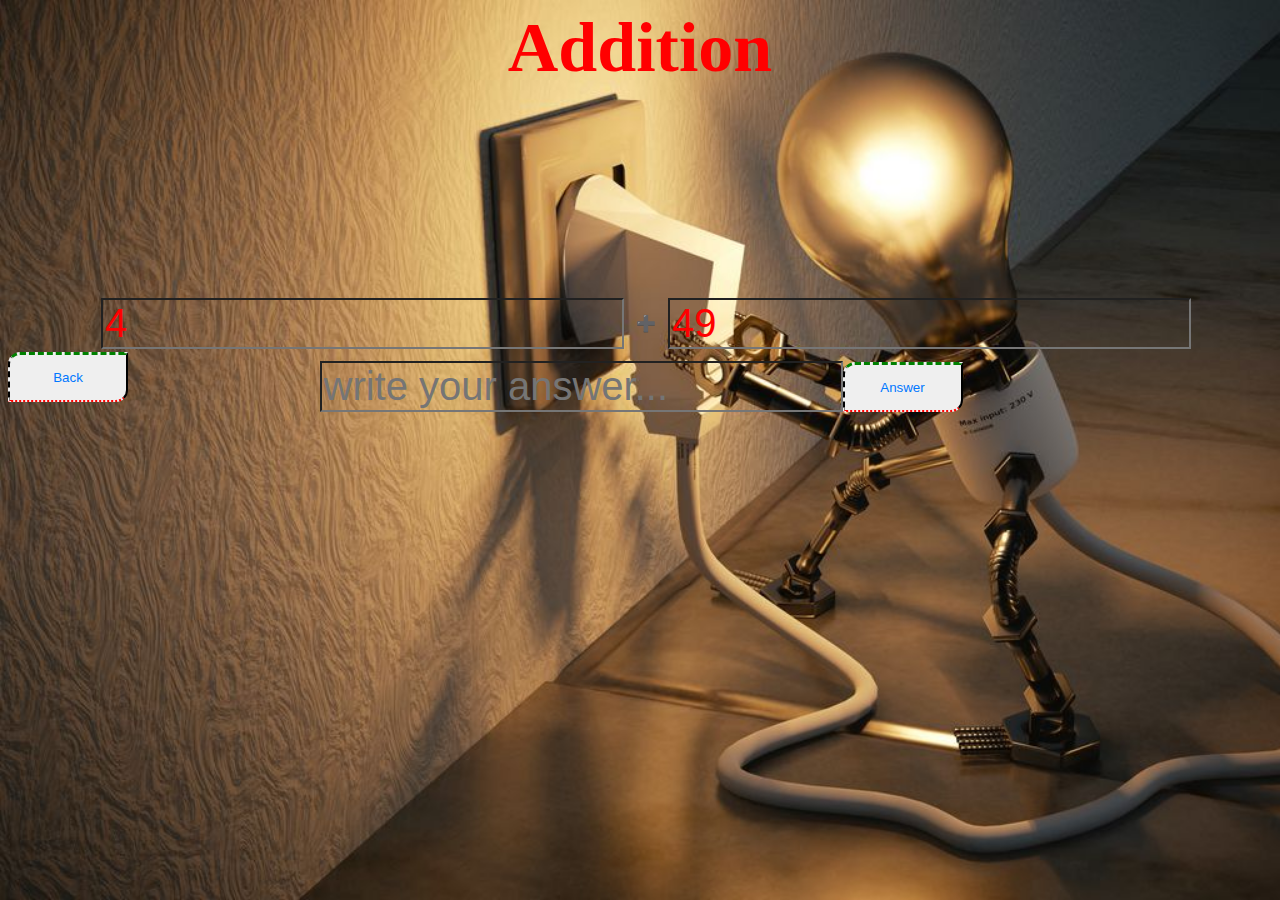
<file: add.html>
<html lang="en">
<head>
    <meta charset="UTF-8">
    <meta http-equiv="X-UA-Compatible" content="IE=edge">
    <meta name="viewport" content="width=device-width, initial-scale=1.0">
    <title>Addition</title>
    <link rel="stylesheet" href="add.css">
</head>
<body>
    <center>
        <h1>
            Addition
        </h1>
    </center>
    <div class="container">
        <div class="section">
            <div class="input">
               <input type="number" id="first">
            </div>
            <div class="input" id="add">
                ➕
            </div>
            <div class="input">
                <input type="number" id="second">
            </div>
        </div>
        <div class="section"id="section1">
            <input type="number" id="answer" placeholder="write your answer...">
            <br>
            
            <button id="check">Answer</button>
        </div>
    </div>
    <a href="index.html"> <button id="back"> Back </button></a>

    <script src="add.js"></script>
</body>
</html>
</file>
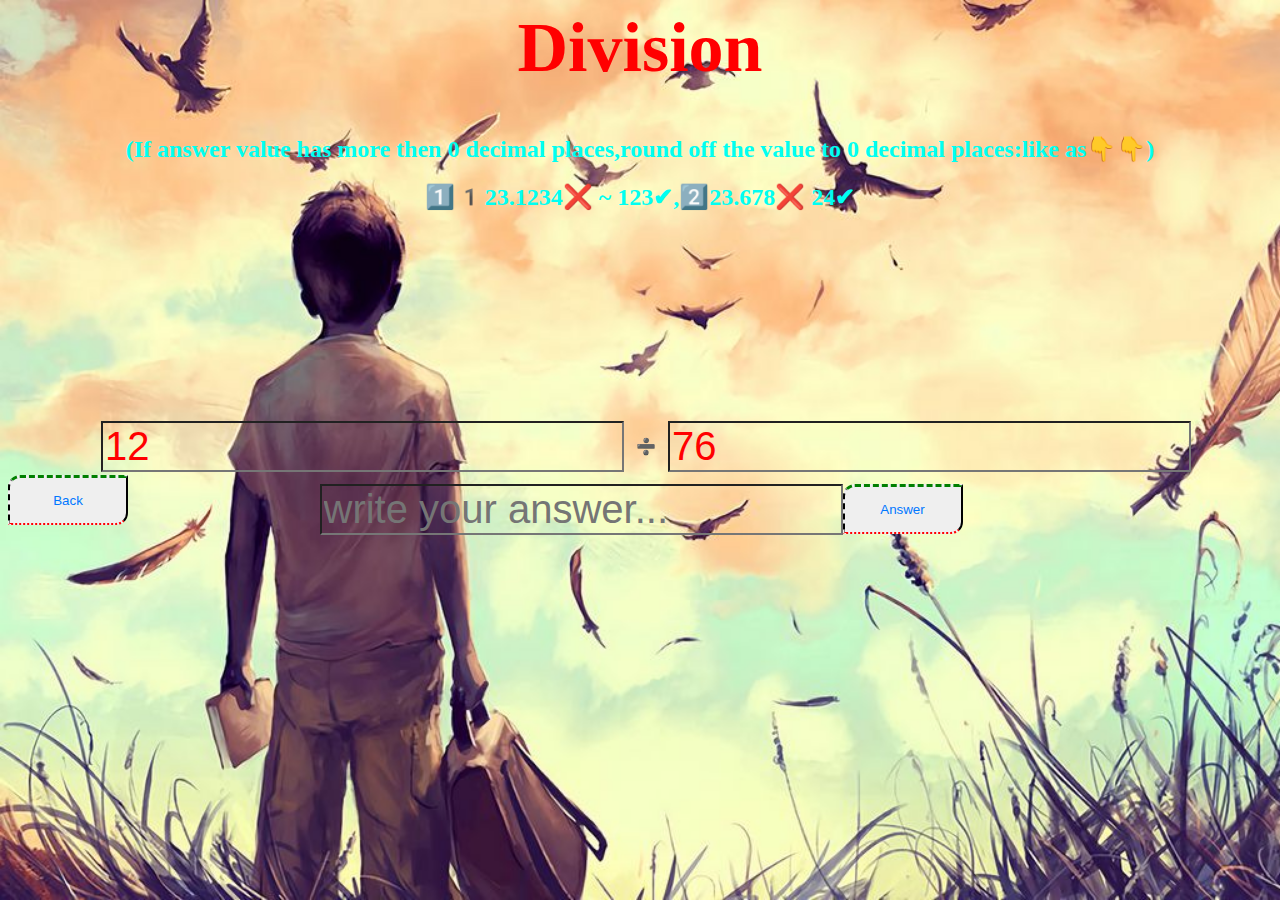
<file: divide.html>
<html lang="en">
<head>
    <meta charset="UTF-8">
    <meta http-equiv="X-UA-Compatible" content="IE=edge">
    <meta name="viewport" content="width=device-width, initial-scale=1.0">
    <title>Division</title>
    
    <link rel="stylesheet" href="add.css">
</head>
<body style="background-image: url(design4.jpg);">
    <center>
        <h1>
            Division
        </h1>
        
        <h2>
         (If answer value has more then 0 decimal places,round off the value to 0 decimal places:like as👇👇)
         </h2>
                      <h2>
                          1️⃣1️23.1234❌ ~  123✔,2️⃣23.678❌ 24✔ 
                      </h2>
       
    </center>
    <div class="container">
        <div class="section">
            <div class="input">
               <input type="number" id="first">
            </div>
            <div class="input" id="add">
                ➗
            </div>
            <div class="input">
                <input type="number" id="second">
            </div>
        </div>
        <div class="section"id="section1">
            <input type="number" id="answer" placeholder="write your answer...">
            <br>
            
            <button id="check">Answer</button>
        </div>
    </div>
    <a href="index.html"> <button id="back"> Back </button></a>
    
    <script src="divide.js"></script>
</body>
</html>
</file>
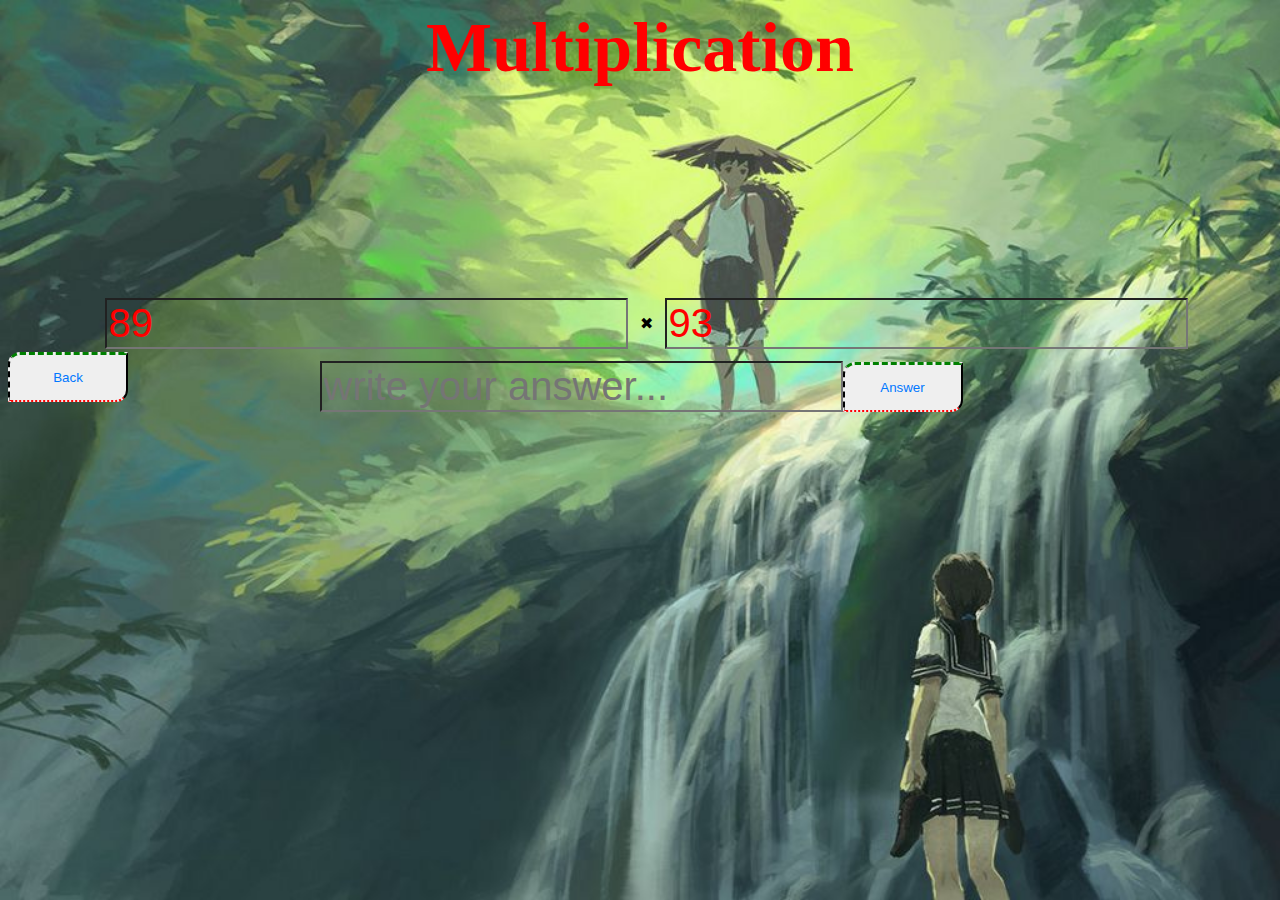
<file: multi.html>
<html lang="en">
<head>
    <meta charset="UTF-8">
    <meta http-equiv="X-UA-Compatible" content="IE=edge">
    <meta name="viewport" content="width=device-width, initial-scale=1.0">
    <title>Multiplication</title>
    
    <link rel="stylesheet" href="add.css">
</head>
<body style="background-image: url(design5.jpg);">
    <center>
        <h1>
            Multiplication
        </h1>
    </center>
    <div class="container">
        <div class="section">
            <div class="input">
               <input type="number" id="first">
            </div>
            <div class="input" id="add">
                ✖
            </div>
            <div class="input">
                <input type="number" id="second">
            </div>
        </div>
        <div class="section"id="section1">
            <input type="number" id="answer" placeholder="write your answer...">
            <br>
            
            <button id="check">Answer</button>
        </div>
    </div>
    <a href="index.html"> <button id="back"> Back </button></a>

    <script src="multi.js"></script>
</body>
</html>
</file>
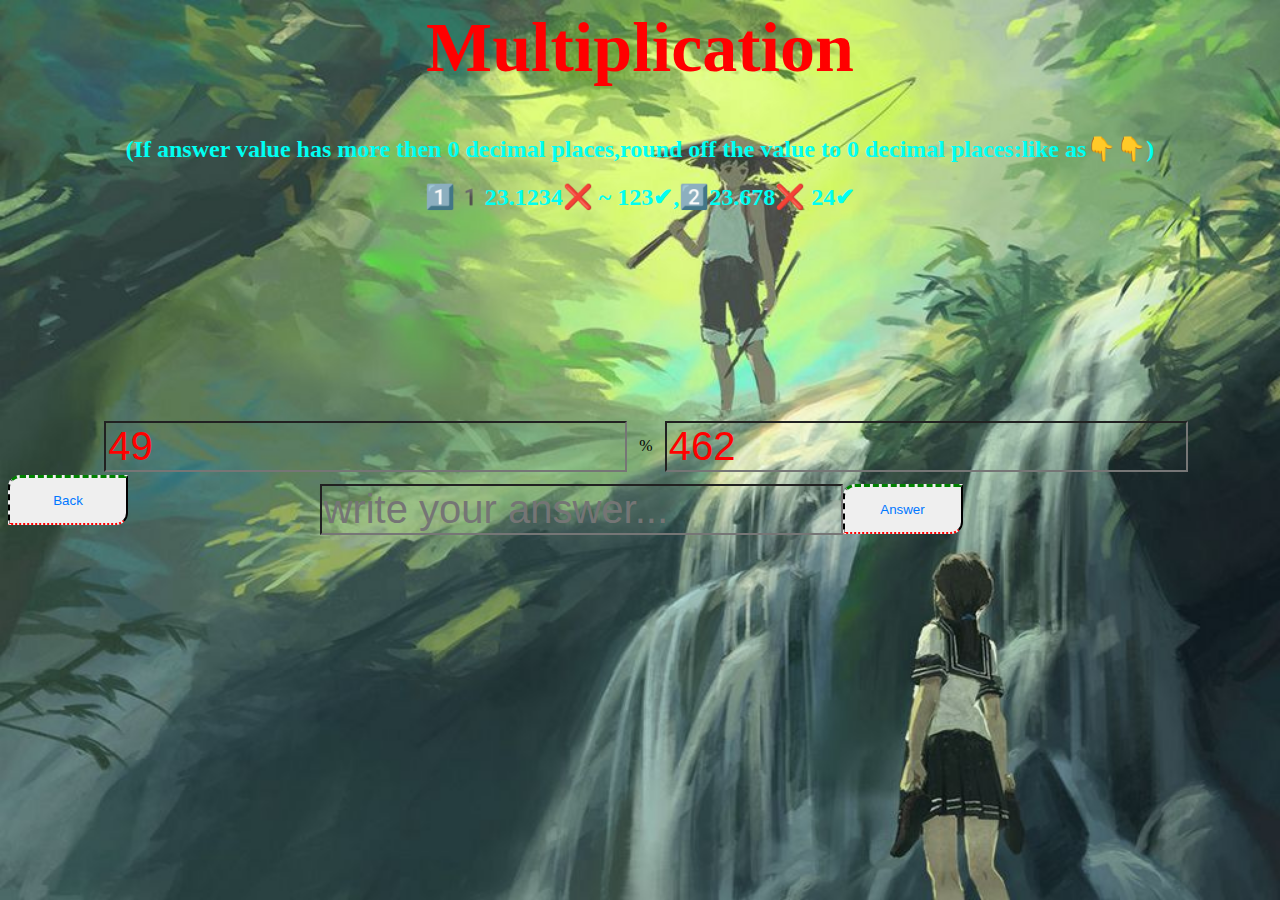
<file: percentage.html>
<html lang="en">
<head>
    <meta charset="UTF-8">
    <meta http-equiv="X-UA-Compatible" content="IE=edge">
    <meta name="viewport" content="width=device-width, initial-scale=1.0">
    <title>Multiplication</title>
    
    <link rel="stylesheet" href="add.css">
</head>
<body style="background-image: url(design5.jpg);">
    <center>
        <h1>
            Multiplication
        </h1>
        <h2>
            (If answer value has more then 0 decimal places,round off the value to 0 decimal places:like as👇👇)
                         <h2>
                             1️⃣1️23.1234❌ ~  123✔,2️⃣23.678❌ 24✔ 
                         </h2>
           </h2>
    </center>
    <div class="container">
        <div class="section">
            <div class="input">
               <input type="number" id="first">
            </div>
            <div class="input" id="add">
                %
            </div>
            <div class="input">
                <input type="number" id="second">
            </div>
        </div>
        <div class="section"id="section1">
            <input type="number" id="answer" placeholder="write your answer...">
            <br>
            
            <button id="check">Answer</button>
        </div>
    </div>
    <a href="index.html"> <button id="back"> Back </button></a>

    <script src="percentage.js"></script>
</body>
</html>
</file>
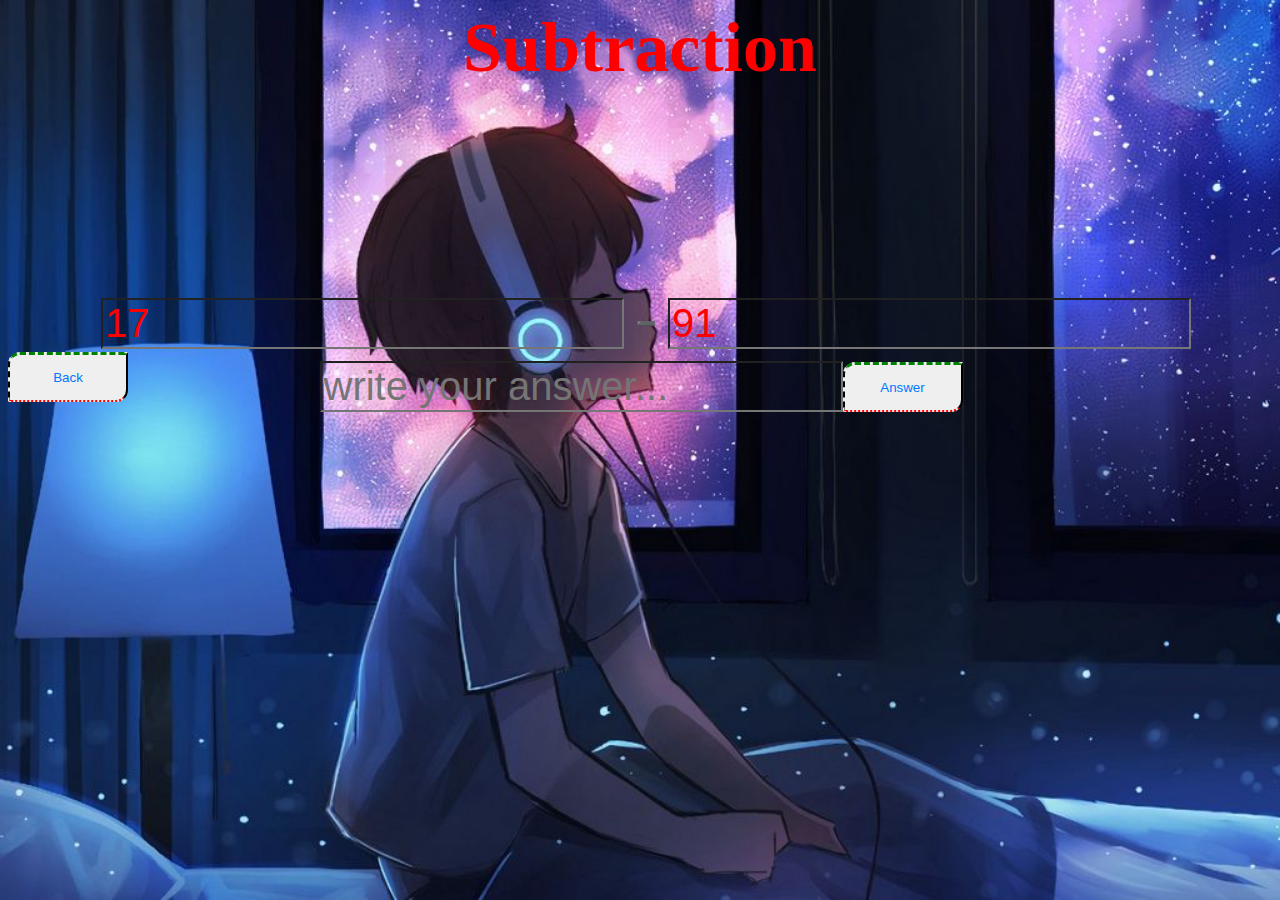
<file: subtract.html>
<html lang="en">
<head>
    <meta charset="UTF-8">
    <meta http-equiv="X-UA-Compatible" content="IE=edge">
    <meta name="viewport" content="width=device-width, initial-scale=1.0">
    <title>Subtraction</title>
    
    <link rel="stylesheet" href="add.css">
</head>
<body style="background-image: url(design3.jpg);">
    <center>
        <h1>
            Subtraction
        </h1>
    </center>
    <div class="container">
        <div class="section">
            <div class="input">
               <input type="number" id="first">
            </div>
            <div class="input" id="add">
                ➖
            </div>
            <div class="input">
                <input type="number" id="second">
            </div>
        </div>
        <div class="section"id="section1">
            <input type="number" id="answer" placeholder="write your answer...">
            <br>
            
            <button id="check">Answer</button>
        </div>
    </div>
    <a href="index.html"> <button id="back"> Back </button></a>
    
    <script src="subtract.js"></script>
</body>
</html>
</file>
<file: add.css>
.section{
    display: flex;
    align-items: center;
    justify-content: center;
}
.input{
    margin-left: 12px;
    margin-top: 150px;
    
}
#section1{
    margin-top: 12px;
    margin-left: 12px;
}
button{
    margin-right: 22px;
    width: 120px;
    height:50px;
}
button:hover{
    background-color: red;
}
#answer{
    margin-left: 12px;
}
.container{
    margin-top: 60px;
}
input{
    font-size:40px;
    color: red;
    background-color: transparent;
}
#answer:focus{
    background-color: greenyellow;

}
h1{
    font-size:70px;
    color: red;

}
body{
    background-image: url(design2.jpg);
    background-size: cover;
}
button{
    color: rgb(0, 119, 255);
    cursor: pointer;
    border-top-left-radius: 12px;
    border-bottom-right-radius: 12px;
    border-top-style: solid;
   border-left-style: dashed;
   border-bottom-style: dotted;
   border-bottom-color: red;
   border-top: dashed green;
}
h2{
      color: rgb(0, 255, 242);
}
.container{
    margin-bottom:-60px;
}
</file>
